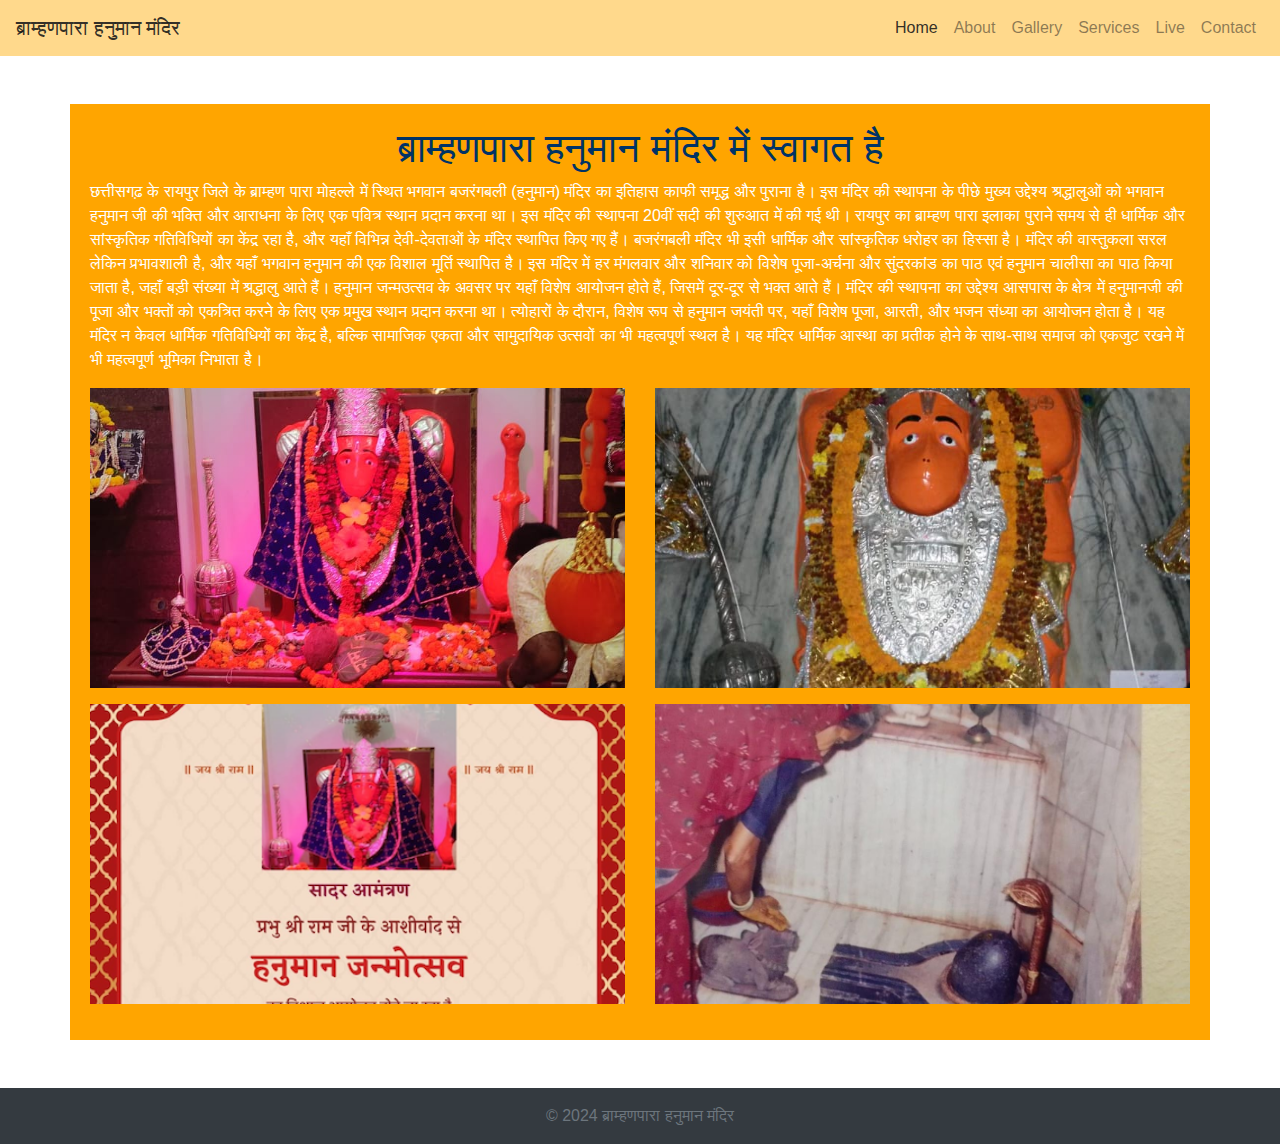
<file: index.html>
<!DOCTYPE html>
<html lang="en">
<head>
    <meta charset="UTF-8">
    <meta name="viewport" content="width=device-width, initial-scale=1.0">
    <title>Jagannath Puri - Home</title>
    <link rel="stylesheet" href="https://maxcdn.bootstrapcdn.com/bootstrap/4.5.2/css/bootstrap.min.css">
    <link rel="stylesheet" href="css/style.css">
</head>
<body>
    <!-- Navbar -->
    <nav class="navbar navbar-expand-lg navbar-light bg-light-orange">
        <a class="navbar-brand" href="index.html">ब्राम्हणपारा हनुमान मंदिर</a>
        <button class="navbar-toggler" type="button" data-toggle="collapse" data-target="#navbarNav" aria-controls="navbarNav" aria-expanded="false" aria-label="Toggle navigation">
            <span class="navbar-toggler-icon"></span>
        </button>
        <div class="collapse navbar-collapse" id="navbarNav">
            <ul class="navbar-nav ml-auto">
                <li class="nav-item active">
                    <a class="nav-link" href="index.html">Home</a>
                </li>
                <li class="nav-item">
                    <a class="nav-link" href="about.html">About</a>
                </li>
                <li class="nav-item">
                    <a class="nav-link" href="gallery.html">Gallery</a>
                </li>
                <li class="nav-item">
                    <a class="nav-link" href="services.html">Services</a>
                </li>
                <li class="nav-item">
                    <a class="nav-link" href="live.html">Live</a>
                </li>
                <li class="nav-item">
                    <a class="nav-link" href="contact.html">Contact</a>
                </li>
            </ul>
        </div>
    </nav>
    

    <!-- Main Content -->

    <div class="container mt-5 bg-orange">
        <h1 class="text-center">ब्राम्हणपारा हनुमान मंदिर में स्वागत है</h1>
        <p>
            छत्तीसगढ़ के रायपुर जिले के ब्राम्हण पारा मोहल्ले में स्थित भगवान बजरंगबली (हनुमान) मंदिर का इतिहास काफी समृद्ध और पुराना है। इस मंदिर की स्थापना के पीछे मुख्य उद्देश्य श्रद्धालुओं को भगवान हनुमान जी की भक्ति और आराधना के लिए एक पवित्र स्थान प्रदान करना था।
            इस मंदिर की स्थापना 20वीं सदी की शुरुआत में की गई थी। रायपुर का ब्राम्हण पारा इलाका पुराने समय से ही धार्मिक और सांस्कृतिक गतिविधियों का केंद्र रहा है, और यहाँ विभिन्न देवी-देवताओं के मंदिर स्थापित किए गए हैं। बजरंगबली मंदिर भी इसी धार्मिक और सांस्कृतिक धरोहर का हिस्सा है।
            मंदिर की वास्तुकला सरल लेकिन प्रभावशाली है, और यहाँ भगवान हनुमान की एक विशाल मूर्ति स्थापित है। इस मंदिर में हर मंगलवार और शनिवार को विशेष पूजा-अर्चना और सुंदरकांड का पाठ एवं हनुमान चालीसा का पाठ किया जाता है, जहाँ बड़ी संख्या में श्रद्धालु आते हैं। हनुमान जन्मउत्सव के अवसर पर यहाँ विशेष आयोजन होते हैं, जिसमें दूर-दूर से भक्त आते हैं। 
            मंदिर की स्थापना का उद्देश्य आसपास के क्षेत्र में हनुमानजी की पूजा और भक्तों को एकत्रित करने के लिए एक प्रमुख स्थान प्रदान करना था।
            त्योहारों के दौरान, विशेष रूप से हनुमान जयंती पर, यहाँ विशेष पूजा, आरती, और भजन संध्या का आयोजन होता है। यह मंदिर न केवल धार्मिक गतिविधियों का केंद्र है, बल्कि सामाजिक एकता और सामुदायिक उत्सवों का भी महत्वपूर्ण स्थल है।
            यह मंदिर धार्मिक आस्था का प्रतीक होने के साथ-साथ समाज को एकजुट रखने में भी महत्वपूर्ण भूमिका निभाता है।
        </p>
        
        <div class="row">
            <!-- Left Column (2 images) -->
            <div class="col-md-6">
                <img src="images/image1.jpg" alt="Jagannath Temple" class="img-fluid mb-3 fixed-size-img">
                <img src="images/image2.jpg" alt="Jagannath Temple" class="img-fluid mb-3 fixed-size-img">
            </div>
        
            <!-- Right Column (2 images) -->
            <div class="col-md-6">
                <img src="images/image3.jpg" alt="Jagannath Temple" class="img-fluid mb-3 fixed-size-img">
                <img src="images/image4.jpg" alt="Jagannath Temple" class="img-fluid mb-3 fixed-size-img">
            </div>
        </div>
        
    </div>    
    <!-- Footer -->
    <footer class="footer mt-5 py-3 bg-dark">
        <div class="container">
            <span class="text-muted">© 2024 ब्राम्हणपारा हनुमान मंदिर</span>
        </div>
    </footer>

    <!-- Scripts -->
    <script src="https://code.jquery.com/jquery-3.5.1.slim.min.js"></script>
    <script src="https://cdn.jsdelivr.net/npm/bootstrap@4.5.2/dist/js/bootstrap.bundle.min.js"></script>
</body>
</html>
</file>
<file: css/style.css>
body {
    font-family: Arial, sans-serif;
}

h1 {
    color: #003366;
}

footer {
    text-align: center;
}

.fixed-size-img {
    height: 300px; /* Set the desired height */
    object-fit: cover; /* Ensures the image covers the specified height/width while maintaining aspect ratio */
    width: 100%; /* Ensures the image fills the width of the container */
}

.center-text {
    text-align: center;
}

.bg-orange {
    background-color: orange;
    padding: 20px; /* Optional: Adds padding around the content inside the div */
    color: white; /* Optional: Text color for better contrast */
}
.bg-light-orange {
    background-color: #FFD580; /* Light orange color */
    opacity: 0.9; /* Slight transparency to make it faded */
}
</file>
